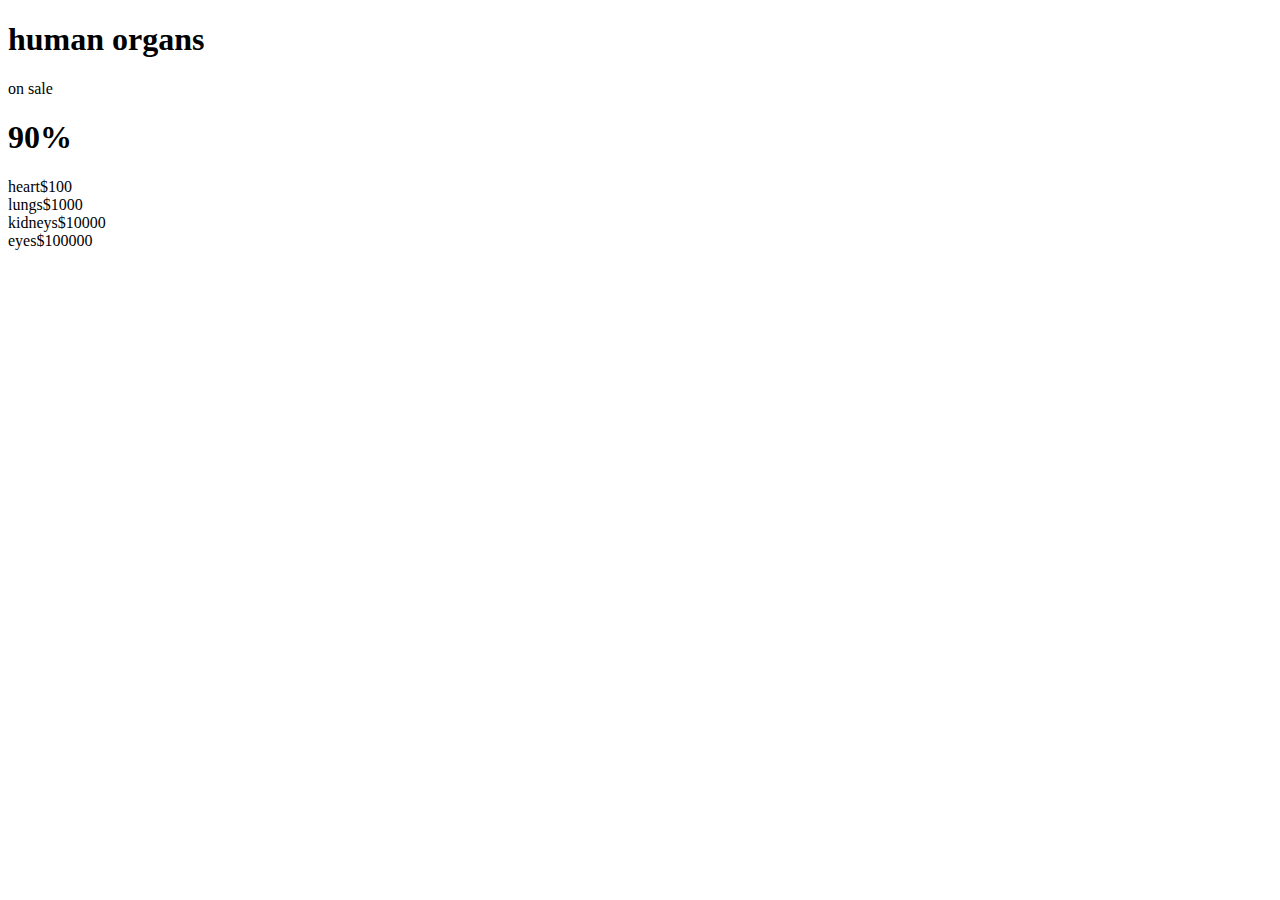
<file: Untitled-1.html>
<!DOCTYPE html>
<html>
    <head>
        <meta charset = "ulf-8"/>
        <meta 
            name = "discription"
            content = "this website is for elon musk 1o1 "/>
        <meta
             name = "auther"
             content = "....................."/>
         <title>my test website</title>
           
        </head>
    
        <header>
            <h1>human organs</h1>
        </header>
        <p>
             on sale
        </p>
        <h1  class="strongSpecial">90%</h1>
        <u1>
            <li>heart$100</li>
            <li>lungs$1000</li>
            <li>kidneys$10000</li>
            <li>eyes$100000</li>
        </u1>
</file>
